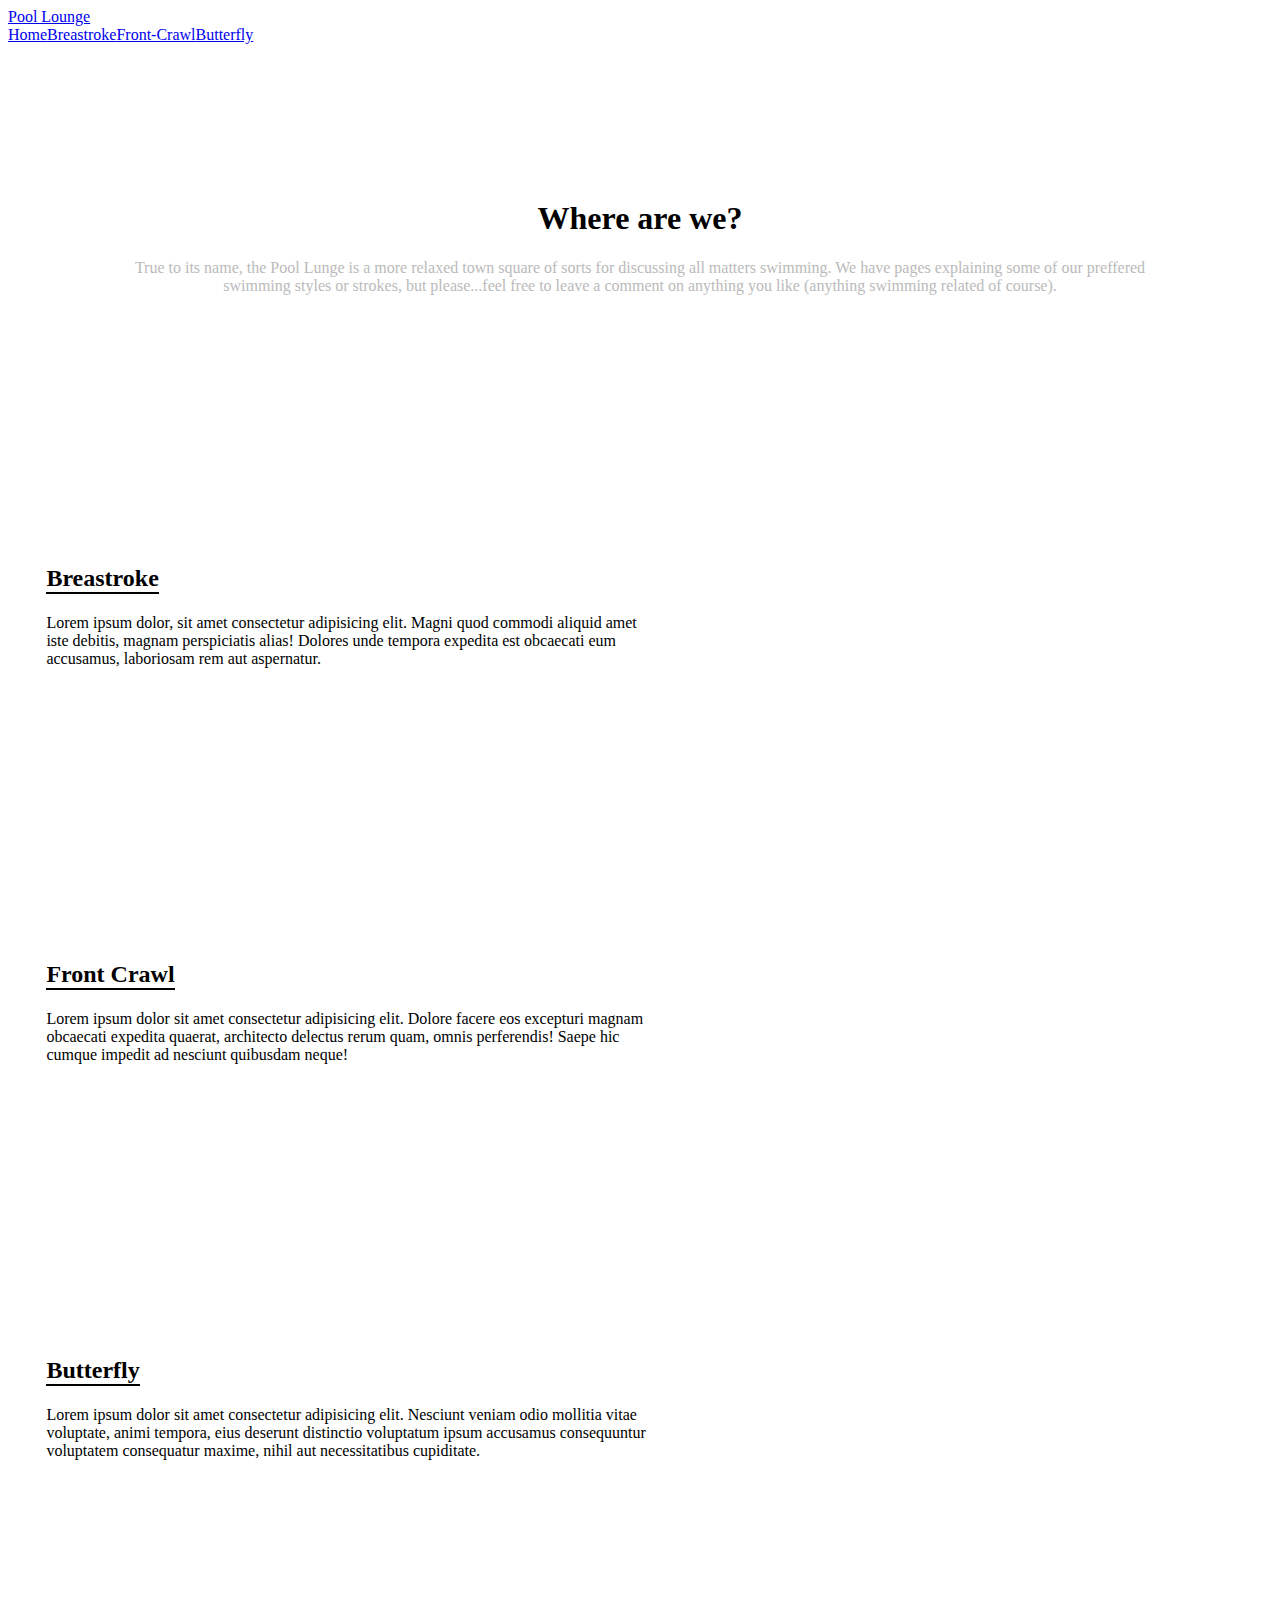
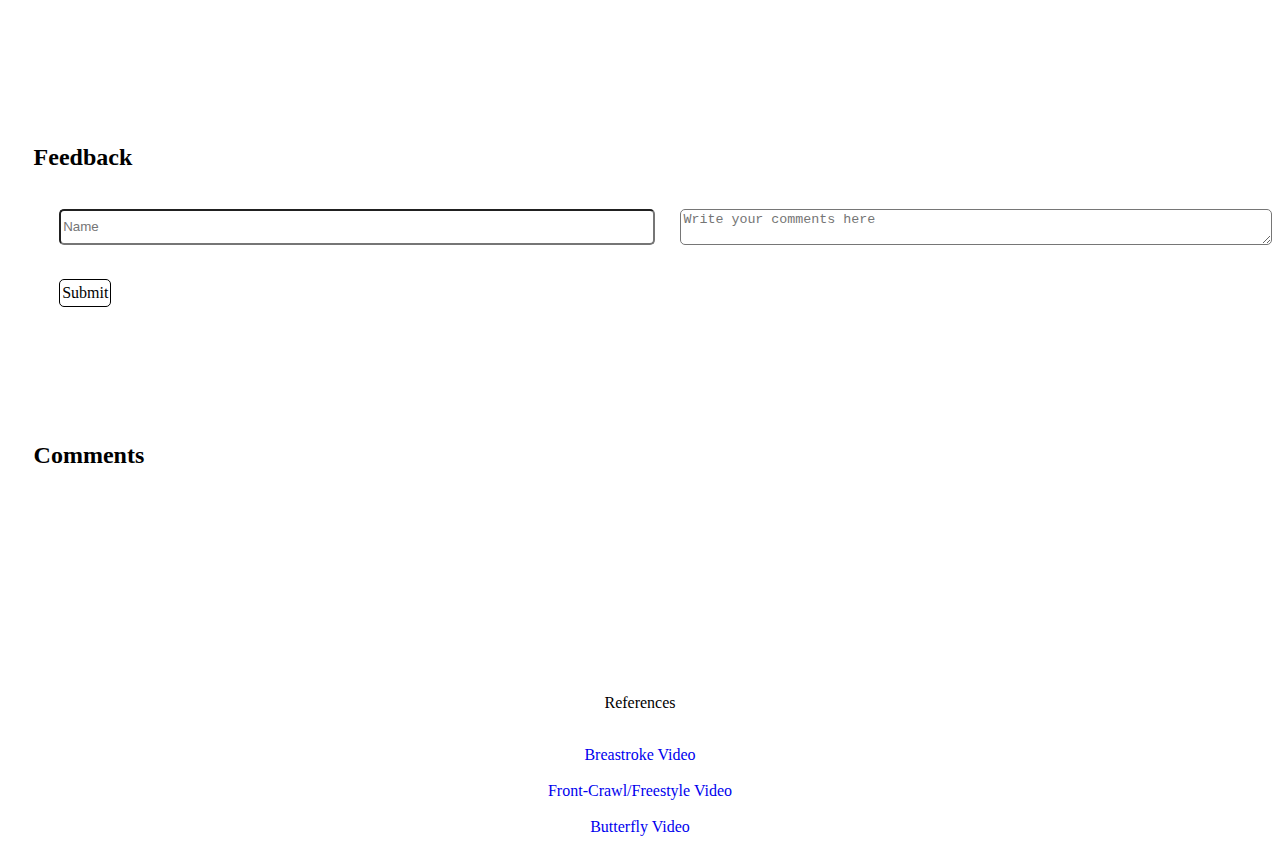
<file: Web/Homepage/index.html>
<!DOCTYPE html>
<html lang="en">

<head>
    <link href="https://cdn.jsdelivr.net/npm/bootstrap@5.0.2/dist/css/bootstrap.min.css" rel="stylesheet"
        integrity="sha384-EVSTQN3/azprG1Anm3QDgpJLIm9Nao0Yz1ztcQTwFspd3yD65VohhpuuCOmLASjC" crossorigin="anonymous">
    <script src="https://cdn.jsdelivr.net/npm/bootstrap@5.0.2/dist/js/bootstrap.bundle.min.js"
        integrity="sha384-MrcW6ZMFYlzcLA8Nl+NtUVF0sA7MsXsP1UyJoMp4YLEuNSfAP+JcXn/tWtIaxVXM"
        crossorigin="anonymous"></script>
    <link href="styles.css" rel="stylesheet">
    <link href="https://cdn.jsdelivr.net/npm/bootstrap@5.0.2/dist/css/bootstrap.min.css" rel="stylesheet"
        integrity="sha384-EVSTQN3/azprG1Anm3QDgpJLIm9Nao0Yz1ztcQTwFspd3yD65VohhpuuCOmLASjC" crossorigin="anonymous">
    <title>Pool Lounge</title>
</head>
<body>
    <header>
        <nav class="navbar navbar-expand-lg navbar-primary bg-light">
            <div class="container-fluid">
                <a class="navbar-brand" href="#">Pool Lounge</a>
                <div class="links">
                        <a class="nav-link" aria-current="page" href="index.html">Home</a>
                        <a class="nav-link" href="./pages/breastroke.html">Breastroke</a>
                        <a class="nav-link" href="./pages/frontCrawl.html">Front-Crawl</a>
                        <a class="nav-link" href="./pages/butterfly.html">Butterfly</a>            
                </div>
            </div>
        </nav>
    </header>
    <main id="index">
        <article class="welcome">
            <h1 class="display-1">Where are we?</h1>
            <p>True to its name, the Pool Lunge is a more relaxed town square of sorts for discussing all matters swimming. We have pages explaining some of our preffered
                swimming styles or strokes, but please...feel free to leave a comment on anything you like (anything swimming related of course).
            </p>
        </article>
        <section class="styles bg-light">
            <div class="styles-info">
                <h2 id="index-bres">Breastroke</h2>
                <p>
                    Lorem ipsum dolor, sit amet consectetur adipisicing elit. Magni quod commodi aliquid amet iste debitis, magnam perspiciatis alias! Dolores unde tempora expedita est obcaecati eum accusamus, laboriosam rem aut aspernatur.
                </p>  
            </div>
            <iframe width="560" height="315" src="https://www.youtube.com/embed/QGZ8rIy-YtI?start=60&mute=1&autoplay=1" title="YouTube video player" frameborder="0" allow="accelerometer; autoplay; clipboard-write; encrypted-media; gyroscope; picture-in-picture" allowfullscreen ></iframe>
        </section>
        <section class="styles bg-light">
            <div class="styles-info">
                <h2>Front Crawl</h2>
                <p>
                    Lorem ipsum dolor sit amet consectetur adipisicing elit. Dolore facere eos excepturi magnam obcaecati expedita quaerat, architecto delectus rerum quam, omnis perferendis! Saepe hic cumque impedit ad nesciunt quibusdam neque!
                </p>
            </div>
            <iframe width="560" height="315" src="https://www.youtube.com/embed/5HLW2AI1Ink?start=11&mute=1&autoplay=1" title="YouTube video player" frameborder="0" allow="accelerometer; autoplay; clipboard-write; encrypted-media; gyroscope; picture-in-picture" allowfullscreen></iframe>
        </section>
        <section class="styles bg-light">
            <div class="styles-info">
                <h2>Butterfly</h2>
                <p>
                    Lorem ipsum dolor sit amet consectetur adipisicing elit. Nesciunt veniam odio mollitia vitae voluptate, animi tempora, eius deserunt distinctio voluptatum ipsum accusamus consequuntur voluptatem consequatur maxime, nihil aut necessitatibus cupiditate.
                </p>
            </div>
            <iframe width="560" height="315" src="https://www.youtube.com/embed/UffZn_-lU54?start=6&mute=1&autoplay=1" title="YouTube video player" frameborder="0" allow="accelerometer; autoplay; clipboard-write; encrypted-media; gyroscope; picture-in-picture" allowfullscreen></iframe>
        </section>
        <section class="comment-section bg-light">
            <h2>Feedback</h2>
            <form class="comment-form">
                <input class="inputs" type="text" id="username" placeholder="Name">
                <textarea class="inputs" id="comment" placeholder="Write your comments here"></textarea>
                <p class="fake-button" id="submit">Submit</p>
            </form>
        </section>
        <section class="comment-section bg-light">
            <h2>Comments</h2>
            <article id="commentSection"></article>
        </section>
    </main>
    <footer class="bg-light">
        <p class="primary">References</p>
        <a href="https://www.youtube.com/watch?v=QGZ8rIy-YtI&t=137s" target="_blank">Breastroke Video</a>
        <a href="https://www.youtube.com/watch?v=5HLW2AI1Ink&t=58s" target="_blank">Front-Crawl/Freestyle Video</a>
        <a href="https://www.youtube.com/watch?v=UffZn_-lU54&t=25s" target="_blank">Butterfly Video</a>
    </footer>
    <script src="https://cdn.jsdelivr.net/npm/bootstrap@5.0.2/dist/js/bootstrap.bundle.min.js"
    integrity="sha384-MrcW6ZMFYlzcLA8Nl+NtUVF0sA7MsXsP1UyJoMp4YLEuNSfAP+JcXn/tWtIaxVXM"
    crossorigin="anonymous"></script>
    <script src="./scripts/script.js"></script>
</body>

</html>
</file>
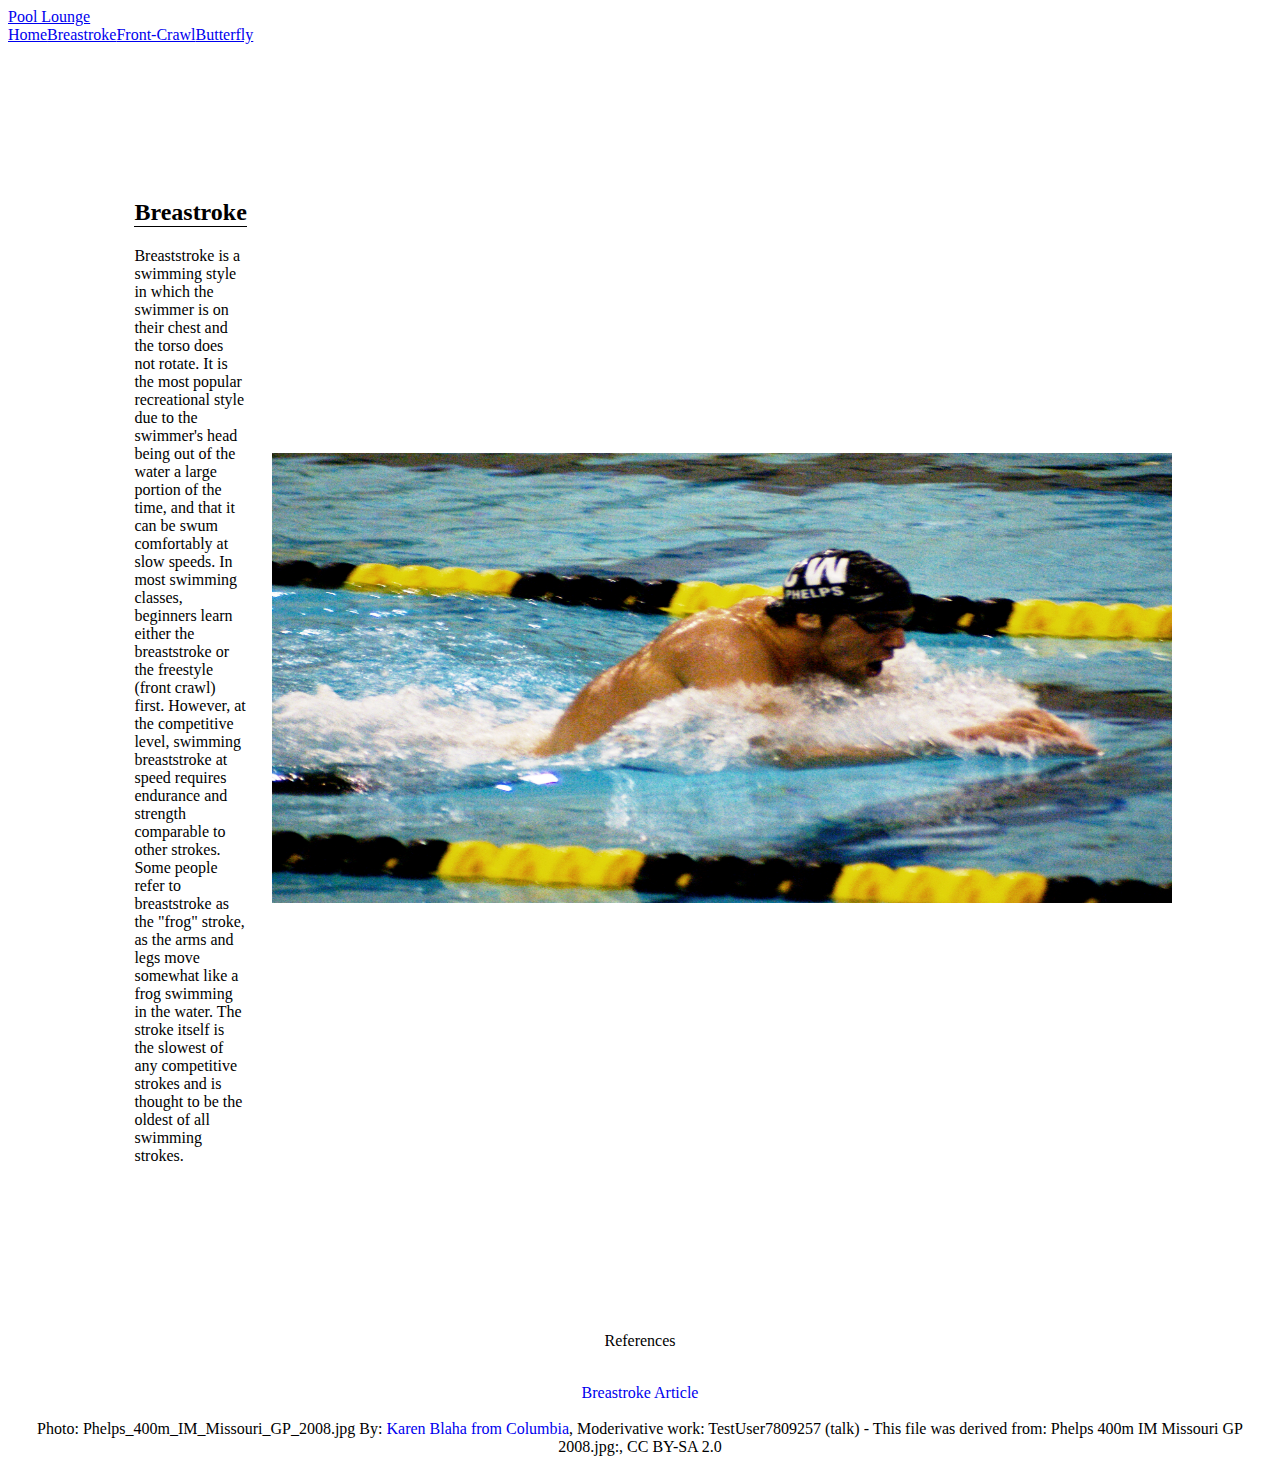
<file: Web/Homepage/pages/breastroke.html>
<!DOCTYPE html>
<html lang="en">

<head>
    <link href="https://cdn.jsdelivr.net/npm/bootstrap@5.0.2/dist/css/bootstrap.min.css" rel="stylesheet"
        integrity="sha384-EVSTQN3/azprG1Anm3QDgpJLIm9Nao0Yz1ztcQTwFspd3yD65VohhpuuCOmLASjC" crossorigin="anonymous">
    <script src="https://cdn.jsdelivr.net/npm/bootstrap@5.0.2/dist/js/bootstrap.bundle.min.js"
        integrity="sha384-MrcW6ZMFYlzcLA8Nl+NtUVF0sA7MsXsP1UyJoMp4YLEuNSfAP+JcXn/tWtIaxVXM"
        crossorigin="anonymous"></script>
    <link href="../styles.css" rel="stylesheet">
    <link href="https://cdn.jsdelivr.net/npm/bootstrap@5.0.2/dist/css/bootstrap.min.css" rel="stylesheet"
        integrity="sha384-EVSTQN3/azprG1Anm3QDgpJLIm9Nao0Yz1ztcQTwFspd3yD65VohhpuuCOmLASjC" crossorigin="anonymous">
    <title>Pool Lounge</title>
</head>

<body class="style">
    <header>
        <nav class="navbar navbar-expand-lg navbar-primary bg-light">
            <div class="container-fluid">
                <a class="navbar-brand" href="../index.html">Pool Lounge</a>
                <div class="links">
                    <a class="nav-link" aria-current="page" href="../index.html">Home</a>
                    <a class="nav-link" href="#">Breastroke</a>
                    <a class="nav-link" href="frontCrawl.html">Front-Crawl</a>
                    <a class="nav-link" href="butterfly.html">Butterfly</a>
                </div>
            </div>
        </nav>
    </header>
    <main>
        <article>
            <h2 class="display-4">Breastroke</h2>
            <p>
                Breaststroke is a swimming style in which the swimmer is on 
                their chest and the torso does not rotate. It is the most 
                popular recreational style due to the swimmer's head being 
                out of the water a large portion of the time, and that it 
                can be swum comfortably at slow speeds. In most swimming 
                classes, beginners learn either the breaststroke or the freestyle (front crawl) 
                first. However, at the competitive level, swimming breaststroke at speed requires 
                endurance and strength comparable to other strokes. Some people refer to breaststroke 
                as the "frog" stroke, as the arms and legs move somewhat like a frog swimming in the water. 
                The stroke itself is the slowest of any competitive strokes and is thought to be the oldest 
                of all swimming strokes.
            </p>
        </article>
        <figure>
            <img src="../img/Phelps_400m_IM_Missouri_GP_2008_retouched.jpg">
        </figure>
    </main>
    <script src="https://cdn.jsdelivr.net/npm/bootstrap@5.0.2/dist/js/bootstrap.bundle.min.js"
        integrity="sha384-MrcW6ZMFYlzcLA8Nl+NtUVF0sA7MsXsP1UyJoMp4YLEuNSfAP+JcXn/tWtIaxVXM"
        crossorigin="anonymous"></script>
    <footer class="bg-light">
        <p class="primary">References</p>
        <a href="https://en.wikipedia.org/wiki/Breaststroke" target="_blank">Breastroke Article</a>
        <span> Photo: Phelps_400m_IM_Missouri_GP_2008.jpg By: <a href="https://commons.wikimedia.org/w/index.php?curid=18656116" target="_blank">Karen Blaha from Columbia</a>, Moderivative work: TestUser7809257 (talk) - This file was derived from: Phelps 400m IM Missouri GP 2008.jpg:, CC BY-SA 2.0</span>
    </footer>
</body>

</html>
</file>
<file: Web/Homepage/styles.css>
/* Site-wide styling */
a:hover
{
    transition-delay: 100ms;
    transition: 200ms;
    border-bottom: 2px solid black;
}
header a:hover
{
    transition-delay: 100ms;
    transition: 200ms;
    background-color: #eee;
}
footer a
{
    text-decoration: none;
    width: fit-content;
    margin: auto auto; 
}
footer a:visited
{
    color: #555; 
}
footer a:hover
{
    border-bottom: 2px solid #555;
    color: #bbb; 
}
.links
{
    margin-left: auto;
    display: flex;
    flex-direction: row;
    flex-wrap: nowrap;
    font-size: 16px;
}
.links a:hover
{
    color: #555;
}
.styles
{
    display: flex;
    padding: 2vh 2vw;
}
.styles-info
{
    width: 50%;
    padding: 1vh 1vw;
    margin-right: auto;
}
.styles-info > h2
{
    border-bottom: 2px solid black;
    width: fit-content; 
}
footer
{
    display: flex;
    flex-direction: column;
    text-align: center;
    gap: 2vh;
}
/* Page styling */
#index
{
    display: grid;
    grid-template-columns: auto;
    grid-template-rows: auto auto auto;
    row-gap: 5vh;
    margin: 15vh auto;
}
.welcome
{
    text-align: center;
    width: 80%;
    margin: auto auto 18vh auto;
}
.welcome p
{
    text-align: center;
    color: #aaa;
    opacity: 0.8;;
}
.style main
{
    display: flex;
    flex-direction: row;
    flex-wrap: nowrap;
    width: 80%;
    margin: 15vh auto;
}
.style main article
{
    text-align: left;
}
.style main article h2:first-child
{
    border-bottom: 1px solid black; 
    width: fit-content; 
}
.style main figure
{
    float: right;
    margin: auto 0 auto 2vw;
}
.style main figure img
{
    height: 50vh;
    width: 100vh;
}
.fake-button
{
    background-color: white;
    border: 1px solid black;
    padding: 4px 2px;
    width: fit-content;
    border-radius: 5px;
}
.fake-button:hover
{
    background-color: inherit;
    cursor: pointer;
}
.comment-section
{
    padding: 2vh 2vw;
}
.comment-form
{
    padding: 2vh 2vw;
    display: inline-grid;
    column-gap: 2vw;
    grid-template-columns: auto auto;
    grid-template-rows: auto auto;
    row-gap: 2vh;
    width: 100%;
}
.comment-form .inputs
{
    border-radius: 5px;
}
#commentSection
{
    display: flex;
    flex-direction: column;
    flex-wrap: nowrap;
    padding: 2vh 0;
}
.comment-name
{
    font-size: 16px;
    border-bottom: 1px solid black;
    width: fit-content;
}
</file>
